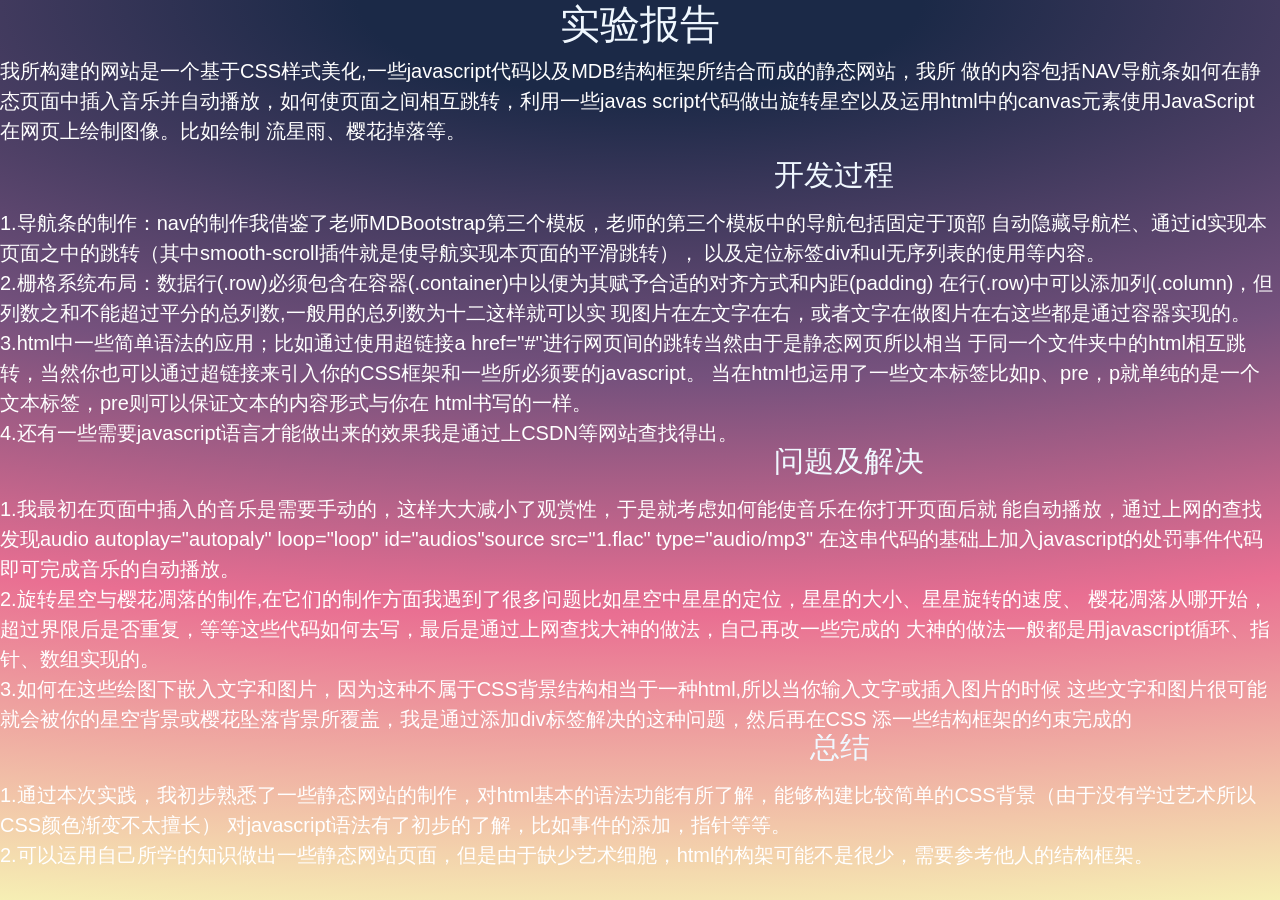
<file: 8.html>
<!DOCTYPE html>
<html>

<head>
  <meta charset="UTF-8">
  <meta name="viewport" content="width=device-width, initial-scale=1, shrink-to-fit=no">
  <meta http-equiv="x-ua-compatible" content="ie=edge">
  <title>实验报告</title>
  <!-- MDB icon -->
  <link rel="icon" href="img/mdb-favicon.ico" type="image/x-icon">
  <!-- Font Awesome -->
  <link rel="stylesheet" href="https://use.fontawesome.com/releases/v5.11.2/css/all.css">
  <!-- Bootstrap core CSS -->
  <link rel="stylesheet" href="css/bootstrap.min.css">
  <!-- Material Design Bootstrap -->
  <link rel="stylesheet" href="css/mdb.min.css">
  <link rel="stylesheet" href="css/style4.css">
  <!-- Your custom styles (optional) -->
</head>
<body>
<h1>实验报告</h1>
<p> 
  我所构建的网站是一个基于CSS样式美化,一些javascript代码以及MDB结构框架所结合而成的静态网站，我所
做的内容包括NAV导航条如何在静态页面中插入音乐并自动播放，如何使页面之间相互跳转，利用一些javas
script代码做出旋转星空以及运用html中的canvas元素使用JavaScript 在网页上绘制图像。比如绘制
流星雨、樱花掉落等。
<br>
<pre>                                           开发过程</pre>
1.导航条的制作：nav的制作我借鉴了老师MDBootstrap第三个模板，老师的第三个模板中的导航包括固定于顶部
自动隐藏导航栏、通过id实现本页面之中的跳转（其中smooth-scroll插件就是使导航实现本页面的平滑跳转），
以及定位标签div和ul无序列表的使用等内容。<br>
2.栅格系统布局：数据行(.row)必须包含在容器(.container)中以便为其赋予合适的对齐方式和内距(padding)
在行(.row)中可以添加列(.column)，但列数之和不能超过平分的总列数,一般用的总列数为十二这样就可以实
现图片在左文字在右，或者文字在做图片在右这些都是通过容器实现的。<br>
3.html中一些简单语法的应用；比如通过使用超链接a href="#"进行网页间的跳转当然由于是静态网页所以相当
于同一个文件夹中的html相互跳转，当然你也可以通过超链接来引入你的CSS框架和一些所必须要的javascript。
当在html也运用了一些文本标签比如p、pre，p就单纯的是一个文本标签，pre则可以保证文本的内容形式与你在
html书写的一样。<br>
4.还有一些需要javascript语言才能做出来的效果我是通过上CSDN等网站查找得出。<br>
<pre>                                           问题及解决</pre>
1.我最初在页面中插入的音乐是需要手动的，这样大大减小了观赏性，于是就考虑如何能使音乐在你打开页面后就
能自动播放，通过上网的查找发现audio autoplay="autopaly" loop="loop" id="audios"source src="1.flac" 
type="audio/mp3" 在这串代码的基础上加入javascript的处罚事件代码即可完成音乐的自动播放。<br>
2.旋转星空与樱花凋落的制作,在它们的制作方面我遇到了很多问题比如星空中星星的定位，星星的大小、星星旋转的速度、
樱花凋落从哪开始，超过界限后是否重复，等等这些代码如何去写，最后是通过上网查找大神的做法，自己再改一些完成的
大神的做法一般都是用javascript循环、指针、数组实现的。<br>
3.如何在这些绘图下嵌入文字和图片，因为这种不属于CSS背景结构相当于一种html,所以当你输入文字或插入图片的时候
这些文字和图片很可能就会被你的星空背景或樱花坠落背景所覆盖，我是通过添加div标签解决的这种问题，然后再在CSS
添一些结构框架的约束完成的<br>
<pre>                                             总结   </pre>
1.通过本次实践，我初步熟悉了一些静态网站的制作，对html基本的语法功能有所了解，能够构建比较简单的CSS背景（由于没有学过艺术所以CSS颜色渐变不太擅长）
对javascript语法有了初步的了解，比如事件的添加，指针等等。<br>
2.可以运用自己所学的知识做出一些静态网站页面，但是由于缺少艺术细胞，html的构架可能不是很少，需要参考他人的结构框架。

</p>
</body> 
</body>  
</html>
</file>
<file: css/style4.css>
body {
    background: radial-gradient(200% 100% at bottom center, #f7f7b6, #e96f92, #75517d, #1b2947);
    background: radial-gradient(220% 105% at top center, #1b2947 10%, #75517d 40%, #e96f92 65%, #f7f7b6);
    background-position:no-repeat;
    color: white;
    font-family: "Montserrat", sans-serif;
    font-size: 20px;
    line-height: 30px;
    background-position: center 0;
    background-repeat: no-repeat;
    background-attachment: fixed;
    background-size: cover;
    -webkit-background-size: cover;
    -o-background-size: cover;
    -moz-background-size: cover;
    -ms-background-size: cover;
}
h1 {
    text-align: center;
    color:aliceblue;
}
pre {
    color:aliceblue;
    font-size: 30px;

}
</file>
